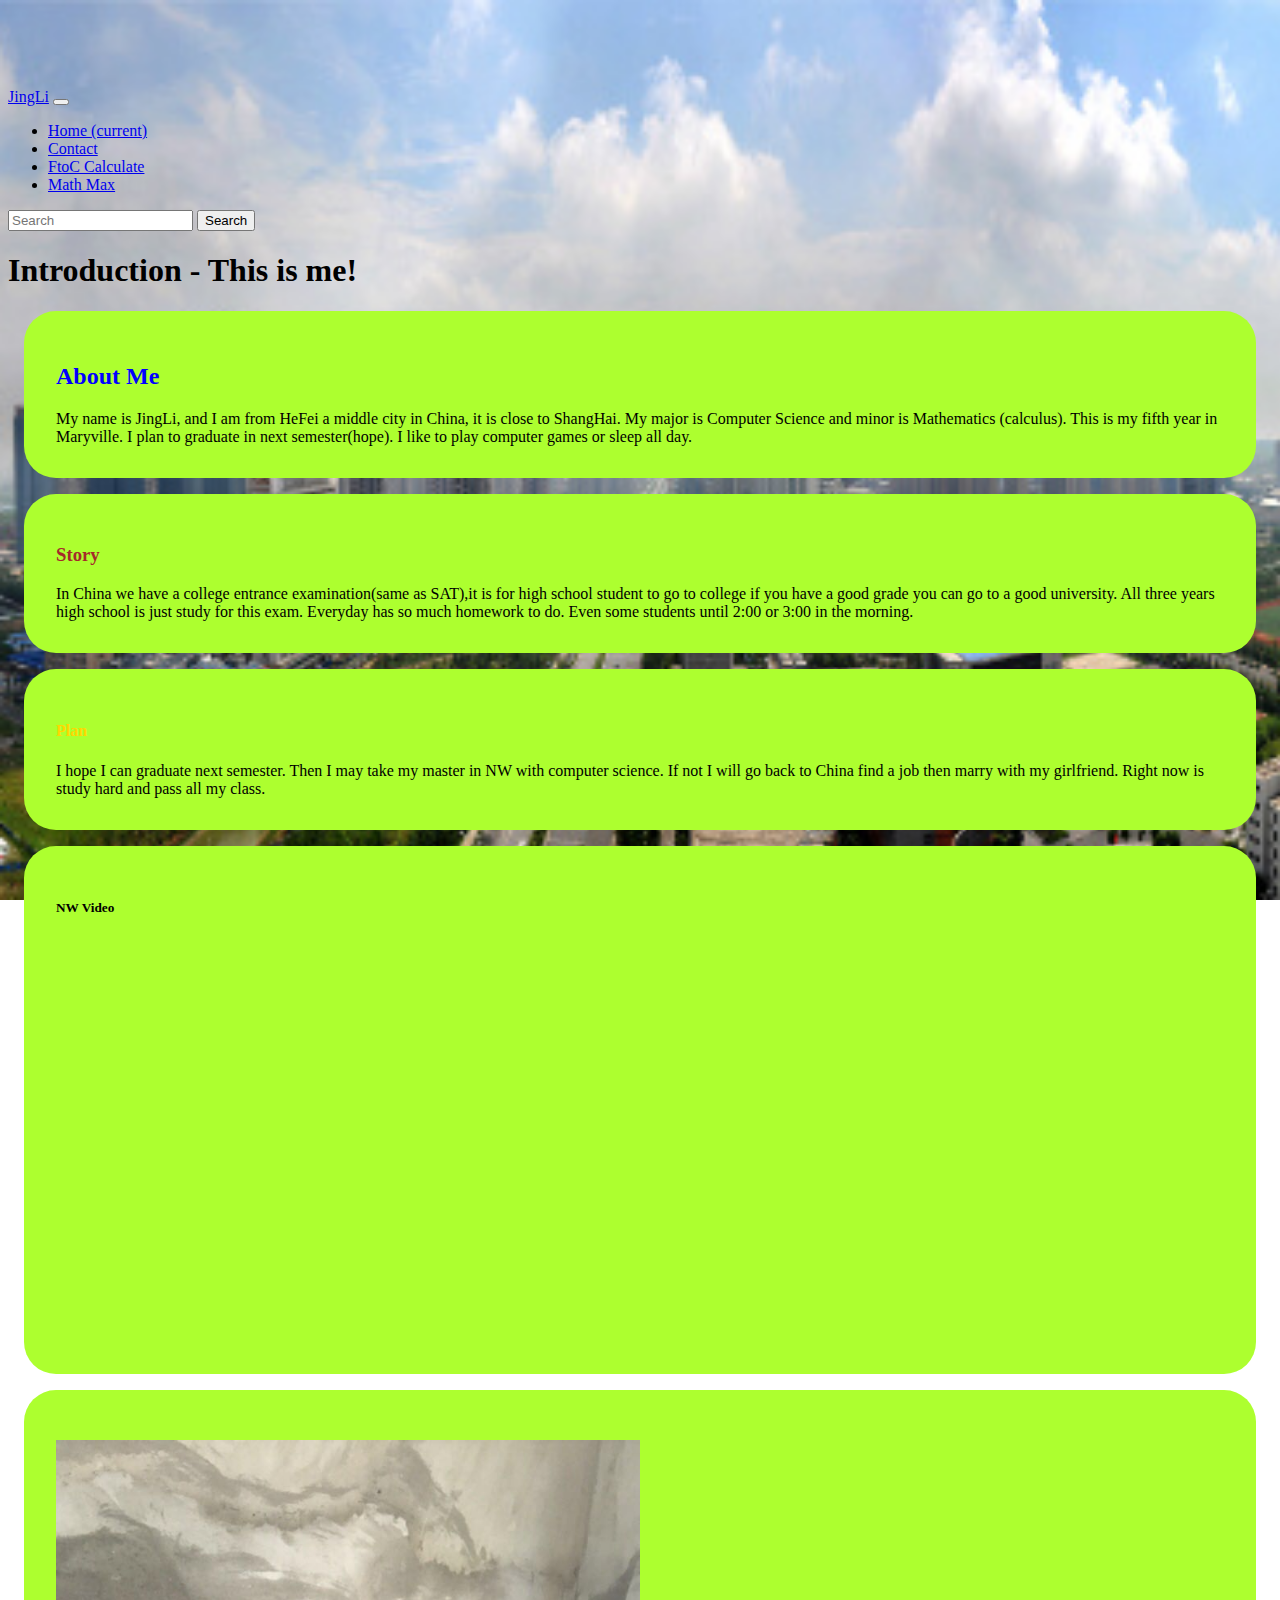
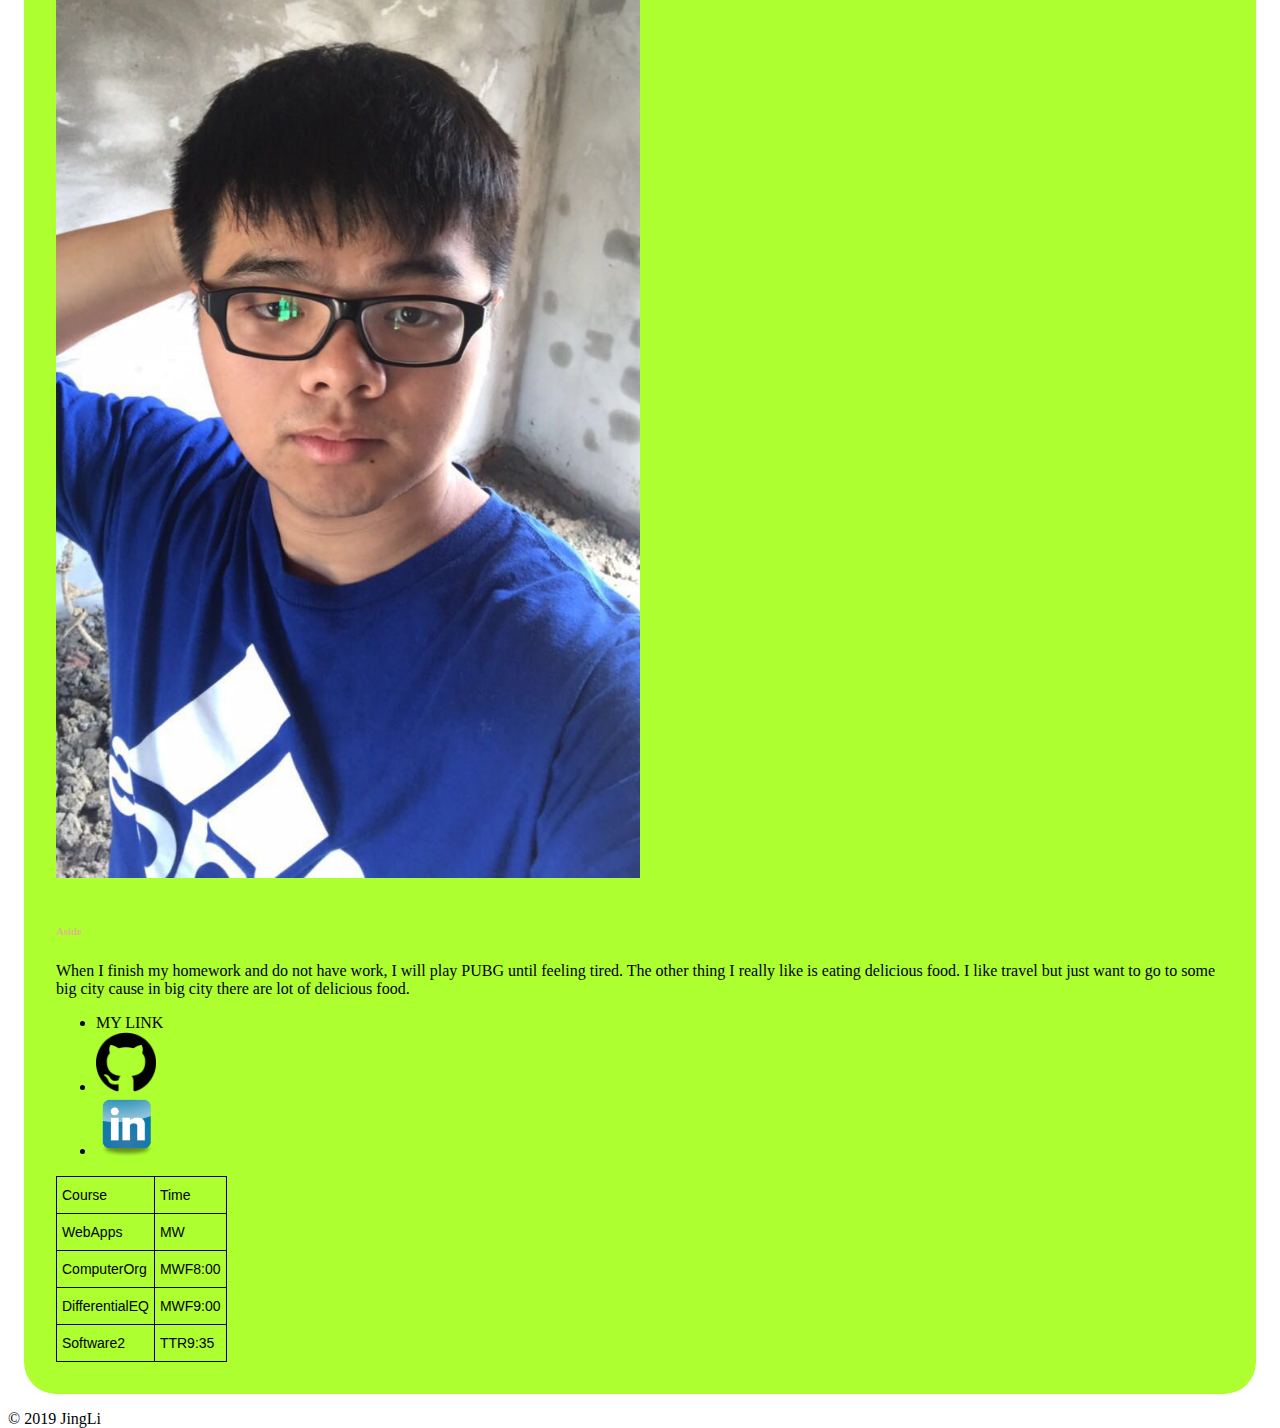
<file: index.html>
<!DOCTYPE html>
<html lang="en">

<head>
  <meta charset="UTF8">
  <meta name="viewport" content="width=device-width, initial-scale=1, shrink-to-fit=no">
  <meta name="author" content="Jing Li">

  <link rel="stylesheet" href="https://stackpath.bootstrapcdn.com/bootstrap/4.2.1/css/bootstrap.min.css"
    integrity="sha384-GJzZqFGwb1QTTN6wy59ffF1BuGJpLSa9DkKMp0DgiMDm4iYMj70gZWKYbI706tWS" crossorigin="anonymous">

  <link rel="stylesheet" href="./css/jing.css">

  <title>Jing Li</title>

</head>

<body class="bgimg" style="background-image:url(hefei.png)">
  <nav class="navbar navbar-expand-lg navbar-light bg-light">
    <a class="navbar-brand" href="#">JingLi</a>
    <button class="navbar-toggler" type="button" data-toggle="collapse" data-target="#navbarSupportedContent"
      aria-controls="navbarSupportedContent" aria-expanded="false" aria-label="Toggle navigation">
      <span class="navbar-toggler-icon"></span>
    </button>

    <div class="collapse navbar-collapse" id="navbarSupportedContent">
      <ul class="navbar-nav mr-auto">
        <li class="nav-item active">
          <a class="nav-link" href="index.html">Home <span class="sr-only">(current)</span></a>
        </li>
        <li class="nav-item">
          <a class="nav-link" href="contact.html">Contact</a>
        </li>

        <li class="nav-item">
          <a class="nav-link" href="ftoccalculate.html">FtoC Calculate</a>
        </li>
        <li class="nav-item">
          <a class="nav-link" href="mathmax.html">Math Max</a>
        </li>
      </ul>
      <form class="form-inline my-2 my-lg-0">
        <input class="form-control mr-sm-2" type="search" placeholder="Search" aria-label="Search">
        <button class="btn btn-outline-success my-2 my-sm-0" type="submit">Search</button>
      </form>
    </div>
  </nav>

  <header>
    <article>
      <h1>Introduction - This is me!</h1>
    </article>

  </header>
  <main>
    <div class="container">
      <div class="row">
        <div class="col-sm-8">
          <article>
            <div class="row">

              <section class="col-md-8">
                <h2>About Me</h2>
                My name is JingLi, and I am from HeFei a middle city in China, it is close to ShangHai. My major is
                Computer Science and minor is Mathematics (calculus). This is my fifth year in Maryville. I
                plan to graduate in next semester(hope). I like to play computer games or sleep all day.
              </section>
              <section class="col-md-8">
                <h3>Story</h3>
                In China we have a college entrance examination(same as SAT),it is for high school student
                to go to college if you have a good grade you can go to a good university. All three years
                high school is just study for this exam. Everyday has so much homework to do. Even some
                students until 2:00 or 3:00 in the morning.
              </section>
              <section class="col-md-8">
                <h4>Plan</h4>
                I hope I can graduate next semester. Then I may take my master in NW with computer science.
                If not I will go back to China find a job then marry with my girlfriend. Right now is study
                hard and pass all my class.
              </section>
              <section class="col-md-8">
                <h5>NW Video</h5>
                <iframe width="700" height="400" src="https://www.youtube.com/embed/TCDIclsb-GY" frameborder="0"
                  allow="accelerometer; autoplay; encrypted-media; gyroscope; picture-in-picture"
                  allowfullscreen></iframe>
              </section>
            </div>
        </div>
        <aside class="col-sm-4">

          <section>
            <div id="img-container">
              <br>
              <img src="li.png" class="rounded-circle" width="50%" height="50%">
              <br><br>
            </div>
            <h6>Aside</h6>
            When I finish my homework and do not have work, I will play PUBG until feeling tired. The other
            thing I really like is eating delicious food. I like travel but just want to go to some big city
            cause in big city there are lot of delicious food.

            <ul>
              <li>
                <h7>MY LINK</h7>
              </li>
              <li><a href="https://github.com/s521864">
                  <img src="github.png" style="width:60px;height:60px;border:0;">
                </a></li>
              <li><a href="https://www.linkedin.com/feed/">
                  <img src="linkedin.png" style="width:60px;height:60px;border:0;">
                </a></li>
            </ul>

            <style type="text/css">
              .tg {
                border-collapse: collapse;
                border-spacing: 0;
              }

              .tg td {
                font-family: Arial, sans-serif;
                font-size: 14px;
                padding: 10px 5px;
                border-style: solid;
                border-width: 1px;
                overflow: hidden;
                word-break: normal;
                border-color: black;
              }

              .tg th {
                font-family: Arial, sans-serif;
                font-size: 14px;
                font-weight: normal;
                padding: 10px 5px;
                border-style: solid;
                border-width: 1px;
                overflow: hidden;
                word-break: normal;
                border-color: black;
              }

              .tg .tg-s268 {
                text-align: left
              }

              .tg .tg-0lax {
                text-align: left;
                vertical-align: top
              }
            </style>

            <table class="tg">

              <tr>
                <th class="tg-s268">Course</th>
                <th class="tg-s268">Time</th>
              </tr>
              <tr>
                <td class="tg-s268">WebApps</td>
                <td class="tg-s268">MW</td>
              </tr>
              <tr>
                <td class="tg-s268">ComputerOrg</td>
                <td class="tg-s268">MWF8:00</td>
              </tr>
              <tr>
                <td class="tg-s268">DifferentialEQ</td>
                <td class="tg-s268">MWF9:00</td>
              </tr>
              <tr>
                <td class="tg-0lax">Software2</td>
                <td class="tg-0lax">TTR9:35</td>
              </tr>
            </table>


          </section>

        </aside>

        </article>
      </div>
    </div>
  </main>


  <footer>
    &copy; 2019 JingLi
  </footer>

  <script src="https://code.jquery.com/jquery-3.2.1.slim.min.js"
    integrity="sha384-KJ3o2DKtIkvYIK3UENzmM7KCkRr/rE9/Qpg6aAZGJwFDMVNA/GpGFF93hXpG5KkN"
    crossorigin="anonymous"></script>
  <script src="https://cdnjs.cloudflare.com/ajax/libs/popper.js/1.12.9/umd/popper.min.js"
    integrity="sha384-ApNbgh9B+Y1QKtv3Rn7W3mgPxhU9K/ScQsAP7hUibX39j7fakFPskvXusvfa0b4Q"
    crossorigin="anonymous"></script>
  <script src="https://maxcdn.bootstrapcdn.com/bootstrap/4.0.0/js/bootstrap.min.js"
    integrity="sha384-JZR6Spejh4U02d8jOt6vLEHfe/JQGiRRSQQxSfFWpi1MquVdAyjUar5+76PVCmYl"
    crossorigin="anonymous"></script>


</body>

</html>
</file>
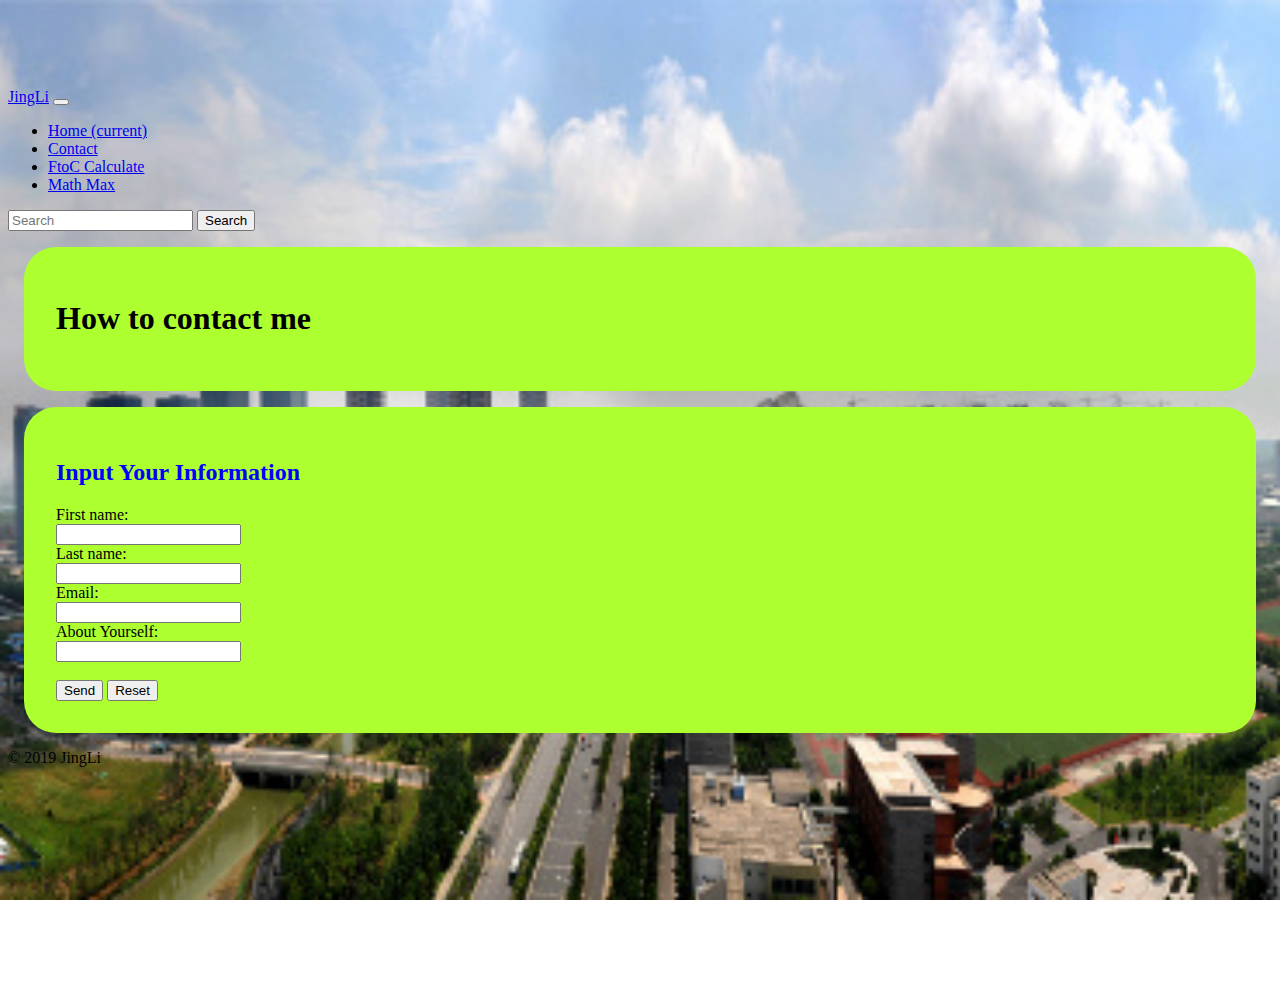
<file: contact.html>
<!DOCTYPE html>
<html lang="en">

<head>
    <meta charset="UTF8">
    <meta name="viewport" content="width=device-width, initial-scale=1, shrink-to-fit=no">
    <meta name="author" content="Jing Li">

    <link rel="stylesheet" href="https://stackpath.bootstrapcdn.com/bootstrap/4.2.1/css/bootstrap.min.css"
        integrity="sha384-GJzZqFGwb1QTTN6wy59ffF1BuGJpLSa9DkKMp0DgiMDm4iYMj70gZWKYbI706tWS" crossorigin="anonymous">

    <link rel="stylesheet" href="./css/jing.css">

    <title>Contact</title>

</head>

<body class="bgimg" style="background-image:url(hefei.png)">
    <nav class="navbar navbar-expand-lg navbar-light bg-light">
        <a class="navbar-brand" href="#">JingLi</a>
        <button class="navbar-toggler" type="button" data-toggle="collapse" data-target="#navbarSupportedContent"
            aria-controls="navbarSupportedContent" aria-expanded="false" aria-label="Toggle navigation">
            <span class="navbar-toggler-icon"></span>
        </button>

        <div class="collapse navbar-collapse" id="navbarSupportedContent">
            <ul class="navbar-nav mr-auto">
                <li class="nav-item active">
                    <a class="nav-link" href="index.html">Home <span class="sr-only">(current)</span></a>
                </li>
                <li class="nav-item">
                    <a class="nav-link" href="contact.html">Contact</a>
                </li>
                <li class="nav-item">
                    <a class="nav-link" href="ftoccalculate.html">FtoC Calculate</a>
                </li>
                <li class="nav-item">
                    <a class="nav-link" href="mathmax.html">Math Max</a>
                </li>

            </ul>
            <form class="form-inline my-2 my-lg-0">
                <input class="form-control mr-sm-2" type="search" placeholder="Search" aria-label="Search">
                <button class="btn btn-outline-success my-2 my-sm-0" type="submit">Search</button>
            </form>
        </div>
    </nav>
    
    <header>
        <section>
        <article>
            <h1>How to contact me</h1>
        </article>
    </section>
    </header>
    <main>
        <section>
        <article class="col-sm-6">
            <h2>Input Your Information</h2>

            <form>
                First name:<br>
                <input type="text" name="firstname">
                <br>
                Last name:<br>
                <input type="text" name="lastname">
                <br>
                Email:<br>
                <input type="text" name="email">
                <br>
                About Yourself:<br>
                <input type="text" name="aboutYourself"><br>
                <br>
                <input type="submit" value="Send">
                <input type="reset" value="Reset">

            </form>
        </article>
    </section>
    </main>
    <footer>
        &copy; 2019 JingLi
    </footer>

    <script src="https://code.jquery.com/jquery-3.2.1.slim.min.js"
        integrity="sha384-KJ3o2DKtIkvYIK3UENzmM7KCkRr/rE9/Qpg6aAZGJwFDMVNA/GpGFF93hXpG5KkN"
        crossorigin="anonymous"></script>
    <script src="https://cdnjs.cloudflare.com/ajax/libs/popper.js/1.12.9/umd/popper.min.js"
        integrity="sha384-ApNbgh9B+Y1QKtv3Rn7W3mgPxhU9K/ScQsAP7hUibX39j7fakFPskvXusvfa0b4Q"
        crossorigin="anonymous"></script>
    <script src="https://maxcdn.bootstrapcdn.com/bootstrap/4.0.0/js/bootstrap.min.js"
        integrity="sha384-JZR6Spejh4U02d8jOt6vLEHfe/JQGiRRSQQxSfFWpi1MquVdAyjUar5+76PVCmYl"
        crossorigin="anonymous"></script>


</body>

</html>
</file>
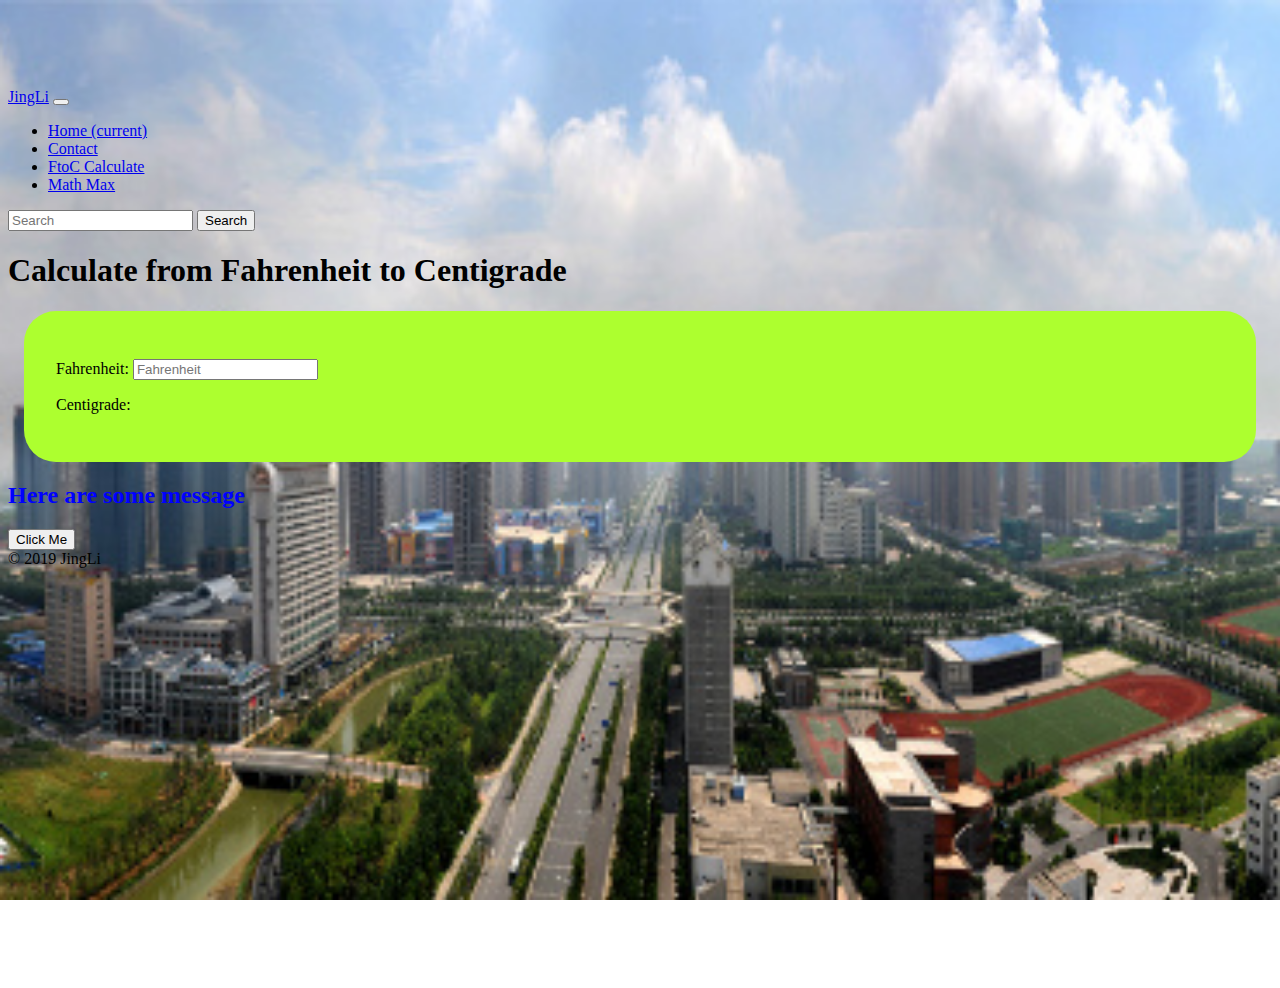
<file: ftoccalculate.html>
<!DOCTYPE html>
<html lang="en">

<head>
    <meta charset="UTF8">
    <meta name="viewport" content="width=device-width, initial-scale=1, shrink-to-fit=no">
    <meta name="author" content="Jing Li">

    <link rel="stylesheet" href="https://stackpath.bootstrapcdn.com/bootstrap/4.2.1/css/bootstrap.min.css"
        integrity="sha384-GJzZqFGwb1QTTN6wy59ffF1BuGJpLSa9DkKMp0DgiMDm4iYMj70gZWKYbI706tWS" crossorigin="anonymous">

    <link rel="stylesheet" href="./css/jing.css">

    <title>FtoC Calculate</title>

</head>

<body class="bgimg" style="background-image:url(hefei.png)">
    <nav class="navbar navbar-expand-lg navbar-light bg-light">
        <a class="navbar-brand" href="#">JingLi</a>
        <button class="navbar-toggler" type="button" data-toggle="collapse" data-target="#navbarSupportedContent"
            aria-controls="navbarSupportedContent" aria-expanded="false" aria-label="Toggle navigation">
            <span class="navbar-toggler-icon"></span>
        </button>

        <div class="collapse navbar-collapse" id="navbarSupportedContent">
            <ul class="navbar-nav mr-auto">
                <li class="nav-item active">
                    <a class="nav-link" href="index.html">Home <span class="sr-only">(current)</span></a>
                </li>
                <li class="nav-item">
                    <a class="nav-link" href="contact.html">Contact</a>
                </li>
                <li class="nav-item">
                    <a class="nav-link" href="ftoccalculate.html">FtoC Calculate</a>
                </li>
                <li class="nav-item">
                    <a class="nav-link" href="mathmax.html">Math Max</a>
                </li>
            </ul>
            <form class="form-inline my-2 my-lg-0">
                <input class="form-control mr-sm-2" type="search" placeholder="Search" aria-label="Search">
                <button class="btn btn-outline-success my-2 my-sm-0" type="submit">Search</button>
            </form>
        </div>
    </nav>

    <main>
        <h1>Calculate from Fahrenheit to Centigrade</h1>

        <section>
            <p>
                <label>Fahrenheit:</label>
                <input id="fvalue" type="number" placeholder="Fahrenheit" oninput="tempConverter(this.value)"
                    onchange="tempConverter(this.value)">
            </p>
            <p>Centigrade: <span id="value"></span></p>
        </section>
        <script>
            function tempConverter(fahr) {
                valueFahr = parseFloat(fahr);
                document.getElementById("value").innerHTML = (5 / 9) * (fahr - 32);
            }
        </script>

        <div id="demo">
            <h2>Here are some message</h2>
            <button type="button" onclick="loadDoc()">Click Me</button>
        </div>
        <script>
            function loadDoc() {
                var xhttp = new XMLHttpRequest();
                xhttp.onreadystatechange = function () {
                    if (this.readyState == 4 && this.status == 200) {
                        document.getElementById("demo").innerHTML =
                            this.responseText;
                    }
                };
                xhttp.open("GET", "in_this.txt", true);
                xhttp.send();
            }
        </script>

    </main>


    <footer>
        &copy; 2019 JingLi
    </footer>

    <script src="https://code.jquery.com/jquery-3.2.1.slim.min.js"
        integrity="sha384-KJ3o2DKtIkvYIK3UENzmM7KCkRr/rE9/Qpg6aAZGJwFDMVNA/GpGFF93hXpG5KkN"
        crossorigin="anonymous"></script>
    <script src="https://cdnjs.cloudflare.com/ajax/libs/popper.js/1.12.9/umd/popper.min.js"
        integrity="sha384-ApNbgh9B+Y1QKtv3Rn7W3mgPxhU9K/ScQsAP7hUibX39j7fakFPskvXusvfa0b4Q"
        crossorigin="anonymous"></script>
    <script src="https://maxcdn.bootstrapcdn.com/bootstrap/4.0.0/js/bootstrap.min.js"
        integrity="sha384-JZR6Spejh4U02d8jOt6vLEHfe/JQGiRRSQQxSfFWpi1MquVdAyjUar5+76PVCmYl"
        crossorigin="anonymous"></script>
    <script src="./script/ftoccalc.js"></script>
</body>

</html>
</file>
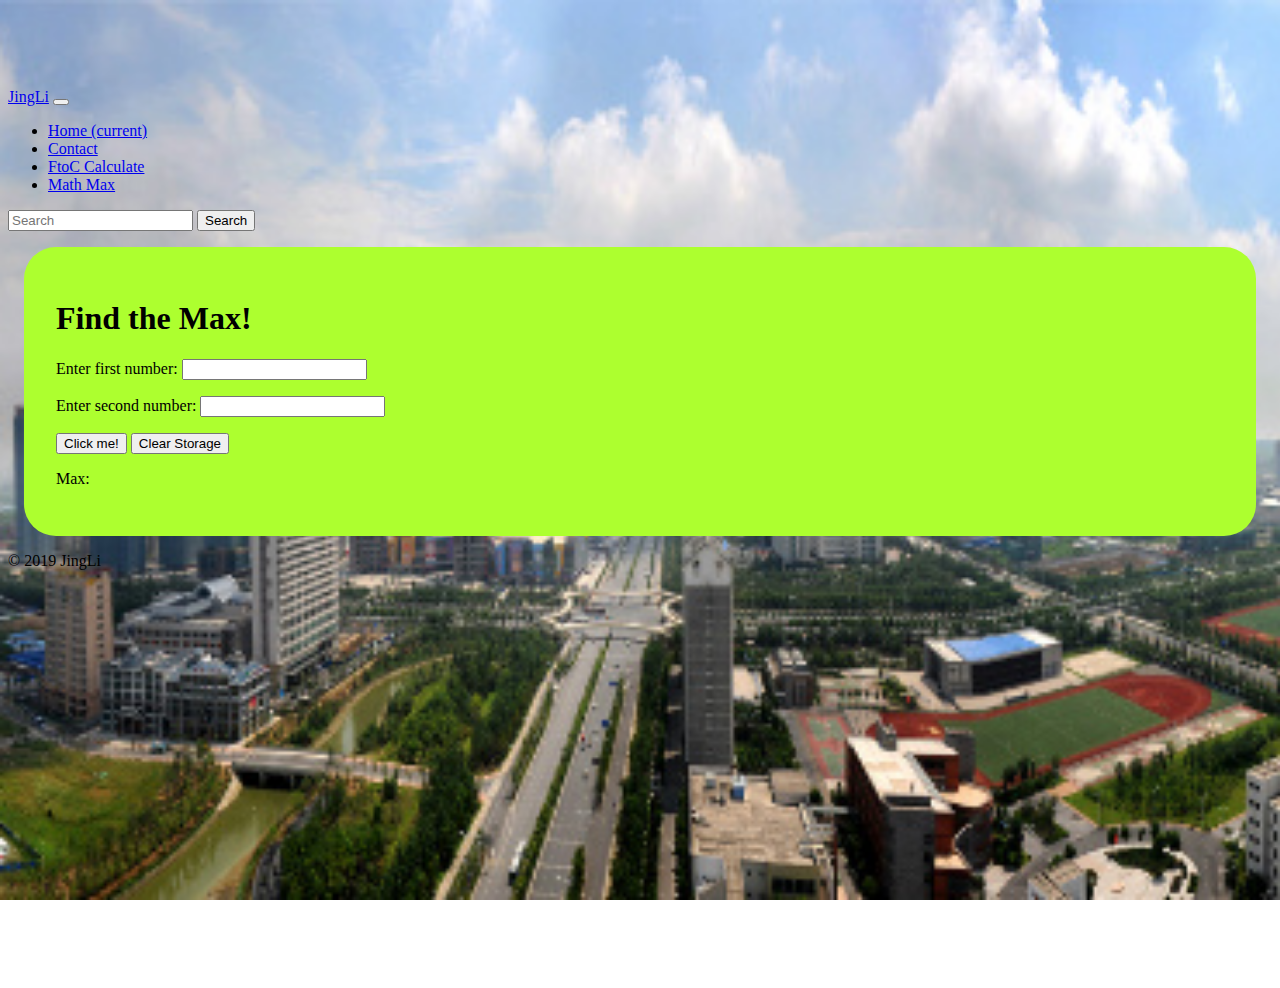
<file: mathmax.html>
<!DOCTYPE html>
<html lang="en">

<head>
    <meta charset="UTF8">
    <meta name="viewport" content="width=device-width, initial-scale=1, shrink-to-fit=no">
    <meta name="author" content="Jing Li">

    <link rel="stylesheet" href="https://stackpath.bootstrapcdn.com/bootstrap/4.2.1/css/bootstrap.min.css"
        integrity="sha384-GJzZqFGwb1QTTN6wy59ffF1BuGJpLSa9DkKMp0DgiMDm4iYMj70gZWKYbI706tWS" crossorigin="anonymous">

    <link rel="stylesheet" href="./css/jing.css">

    <title>Math Max</title>

</head>

<body class="bgimg" style="background-image:url(hefei.png)">
    <nav class="navbar navbar-expand-lg navbar-light bg-light">
        <a class="navbar-brand" href="#">JingLi</a>
        <button class="navbar-toggler" type="button" data-toggle="collapse" data-target="#navbarSupportedContent"
            aria-controls="navbarSupportedContent" aria-expanded="false" aria-label="Toggle navigation">
            <span class="navbar-toggler-icon"></span>
        </button>

        <div class="collapse navbar-collapse" id="navbarSupportedContent">
            <ul class="navbar-nav mr-auto">
                <li class="nav-item active">
                    <a class="nav-link" href="index.html">Home <span class="sr-only">(current)</span></a>
                </li>
                <li class="nav-item">
                    <a class="nav-link" href="contact.html">Contact</a>
                </li>
                <li class="nav-item">
                    <a class="nav-link" href="ftoccalculate.html">FtoC Calculate</a>
                </li>
                <li class="nav-item">
                    <a class="nav-link" href="mathmax.html">Math Max</a>
                </li>
            </ul>
            <form class="form-inline my-2 my-lg-0">
                <input class="form-control mr-sm-2" type="search" placeholder="Search" aria-label="Search">
                <button class="btn btn-outline-success my-2 my-sm-0" type="submit">Search</button>
            </form>
        </div>
    </nav>

    <main>
        <section>
            <main class="container-fluid">

                <h1>Find the Max!</h1>

                <p>Enter first number:
                    <input id="first" type="number" oninput="mathMax(this.value)" onchange="mathMax(this.value)">
                </p>

                <p>Enter second number:
                    <input id="second" type="number" oninput="mathMax(this.value)" onchange="mathMax(this.value)">
                </p>

                <button id="clicker" class="btn btn-primary">Click me!</button>
                <button id="wiper" class="btn btn-danger">Clear Storage</button>

                <p>Max: <span id="value"></span></p>
        </section>
    </main>


    <footer>
        &copy; 2019 JingLi
    </footer>

    <script src="https://code.jquery.com/jquery-3.2.1.slim.min.js"
        integrity="sha384-KJ3o2DKtIkvYIK3UENzmM7KCkRr/rE9/Qpg6aAZGJwFDMVNA/GpGFF93hXpG5KkN"
        crossorigin="anonymous"></script>
    <script src="https://cdnjs.cloudflare.com/ajax/libs/popper.js/1.12.9/umd/popper.min.js"
        integrity="sha384-ApNbgh9B+Y1QKtv3Rn7W3mgPxhU9K/ScQsAP7hUibX39j7fakFPskvXusvfa0b4Q"
        crossorigin="anonymous"></script>
    <script src="https://maxcdn.bootstrapcdn.com/bootstrap/4.0.0/js/bootstrap.min.js"
        integrity="sha384-JZR6Spejh4U02d8jOt6vLEHfe/JQGiRRSQQxSfFWpi1MquVdAyjUar5+76PVCmYl"
        crossorigin="anonymous"></script>
    <script src="./script/tests.js"></script>
    <script src="./script/mathmax.js"></script>
</body>

</html>
</file>
<file: css/jing.css>
body {
    padding-top: 5rem;
  }
  
body, html {
    height: 100%;
  }
 
.section {
    margin: 1rem;
    padding: 2rem;
    background-color: lightblue;
    border-radius: 2em;
}
  
.bgimg {
    height: 100%;
    position: relative;
    background-position: center;
    background-repeat: no-repeat;
    background-size: cover;
    background-attachment: fixed; /* fixed in viewport */
}
#pngcircle{
    float:right;
}
h2{
    color:blue;
}
h3{
    color:brown;
}
h4{
    color:gold;
}
h6{
    color:burlywood;
}
section{
    margin:1rem;
    padding:2rem;
    background-color: greenyellow;
    border-radius: 2em;
}
.round-circle{
    width:16rem;
    height:16rem;
    margin:1rem;
    align-content: center;
}
</file>
